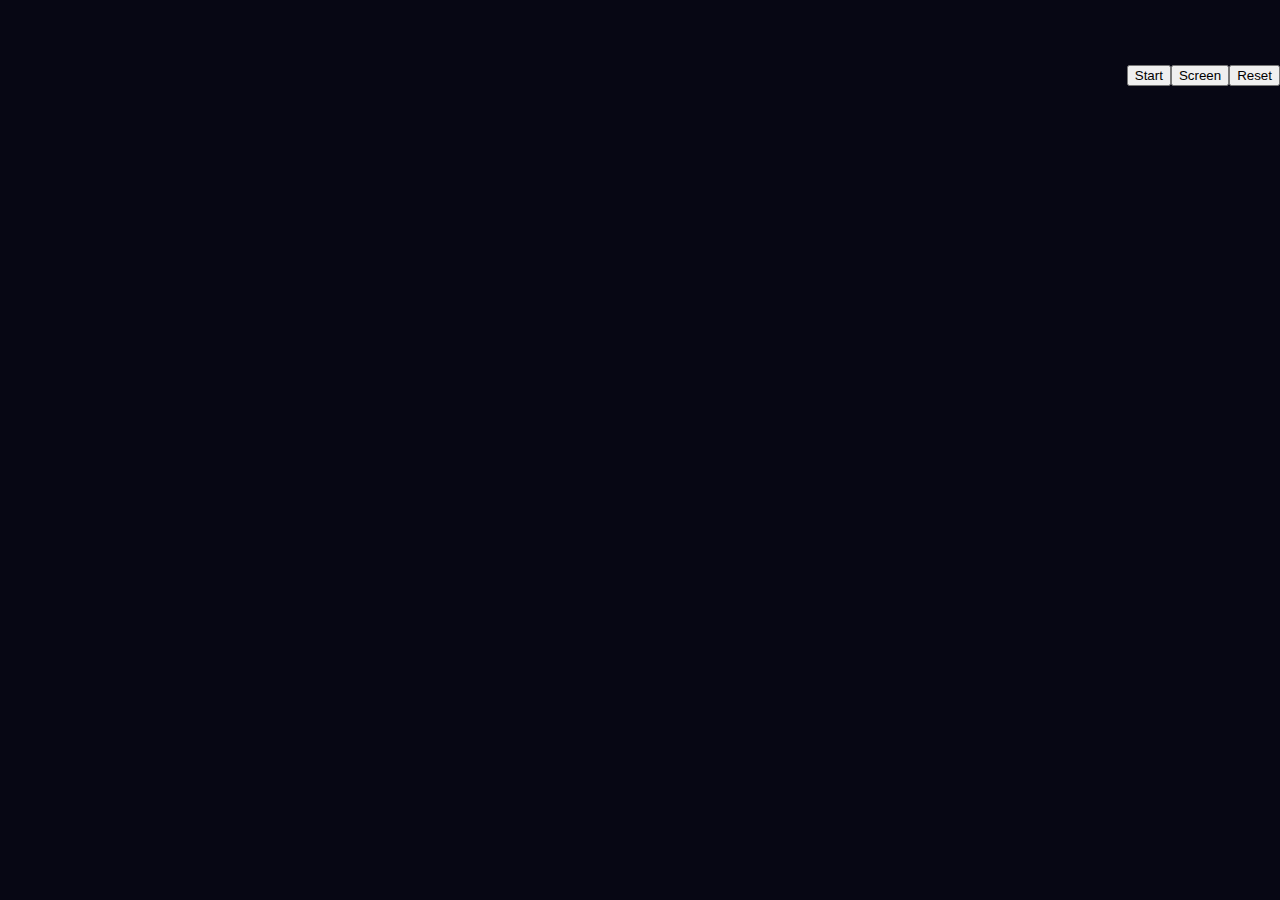
<file: finalproject/index.html>
<!doctype html>
<!-- <html style="width:100%;height:100%;"> -->
<head>
	<meta charset="utf-8">
	<meta name="description" content="width=device-width, initial-scale=1.0">
	<title>HeartGame</title>
	<link rel="stylesheet" type="text/css" href="style.css"/>
</head>
<body style="width:100%;height:100%;margin: 0;">
	<body>
	<svg width="100%" height="100%">
	</svg>
	<div id="game">
		<!-- <div class = "fadeheart" style="top: 50; left: 100px;"></div>
		<div class = "fadeheart" style="top: 50; left: 100px;"></div>
		<div class = "fadeheart" style="top: 80; left: 100px;"></div> -->


		<!-- <div class="row">
			<div class = "fadeheart" style="top: 50px; left: 100px;"></div>
			<div class = "fadeheart" style="top: 50px; left: 200px;"></div>
			<div class = "fadeheart" style="top: 50px; left: 300px;"></div>
		</div>
		<div class="row">
			<div class = "fadeheart" style="top: 150px; left: 100px;"></div>
			<div class = "fadeheart" style="top: 150px; left: 200px;"></div>
			<div class = "fadeheart" style="top: 150px; left: 300px;"></div>
		</div> -->
	</div>
	<button id="startButton">Start</button>
	<button id="filterButton" >Screen</button>
	<button id="resetButton" >Reset</button>

	<script src="https://d3js.org/d3.v5.min.js"></script>
	<script src="main.js"></script>
	<script>

	</script>
</body>
</html>
</file>
<file: finalproject/style.css>
/* *{
    box-sizing: border-box;
    margin: 0;
    padding: 0;
} */

#game{
    display: flex;
    flex-wrap: wrap;
    margin-bottom: 20px;
   /* // position: relative; */
}

body{
    display: flex;
    justify-content: center;
    align-items: center;
    height: 100vh;
    background: rgb(7,7,20);
}


.fadeheart{
    width: 50px;
    height: 50px;
    background: red;
    margin: 25px;
    transform: rotate(-45deg);
    border-radius: 0 0 0 10px;
    cursor: pointer;
    visibility: visible;
    /* animation: fades 5s linear; */
    /* opacity: 0; */


    /* animation: fade 2s linear ;
    animation: fademore 5s linear; */
    /* background: red;
    display: flex;
    justify-content: center;
    text-align: center;
    align-items: center;
    width: 50px;
    height: 50px;
    //margin-bottom: 10px
    position: absolute;
    transform: rotate(-45deg);
    border-radius: 0 0 0 10px;
    cursor: pointer;
    animation: fades 2s linear infinite;
  //  visibility: hidden; */
} 

/* .fade{
    opacity: 0.3;
} */

 /* .fadeheart.animation{
    animation: fades 2s linear;
    animation: fademore 5s linear;
} */

/*.fademore{
    animation: fademore 5s linear;
} */


.fadeheart::before{
    position: absolute;
    content: "";
    top: -50%;
    left: 0;
    width: 100%;
    height: 100%;
    background: inherit;
    border-radius: 50%;
}

.fadeheart::after{
    position: absolute;
    content: "";
    right: -50%;
    top: 0;
    width: 100%;
    height: 100%;
    background: inherit;
    border-radius: 50%;
}

@keyframes fades {
    0%{
        opacity: inherit;
    }
    
    100%{
        visibility: hidden;
        transform: scale(1.2) rotate (-45deg);
        opacity: 0;

    }
}

@keyframes fademore {
    0%{
        opacity: inherit;
    }
    to{
        opacity: 0;
    }
}

.filtered {
    animation: fademore 7s linear;
    border: 3px solid blue;
}



.heart{
    width: 50px;
    height: 50px;
    background: red;
    margin: 25px;
    transform: rotate(-45deg);
    border-radius: 0 0 0 10px;

} 


.heart::before{
    position: absolute;
    content: "";
    top: -50%;
    left: 0;
    width: 100%;
    height: 100%;
    background: inherit;
    border-radius: 50%;
}

.heart::after{
    position: absolute;
    content: "";
    right: -50%;
    top: 0;
    width: 100%;
    height: 100%;
    background: inherit;
    border-radius: 50%;
}
</file>
